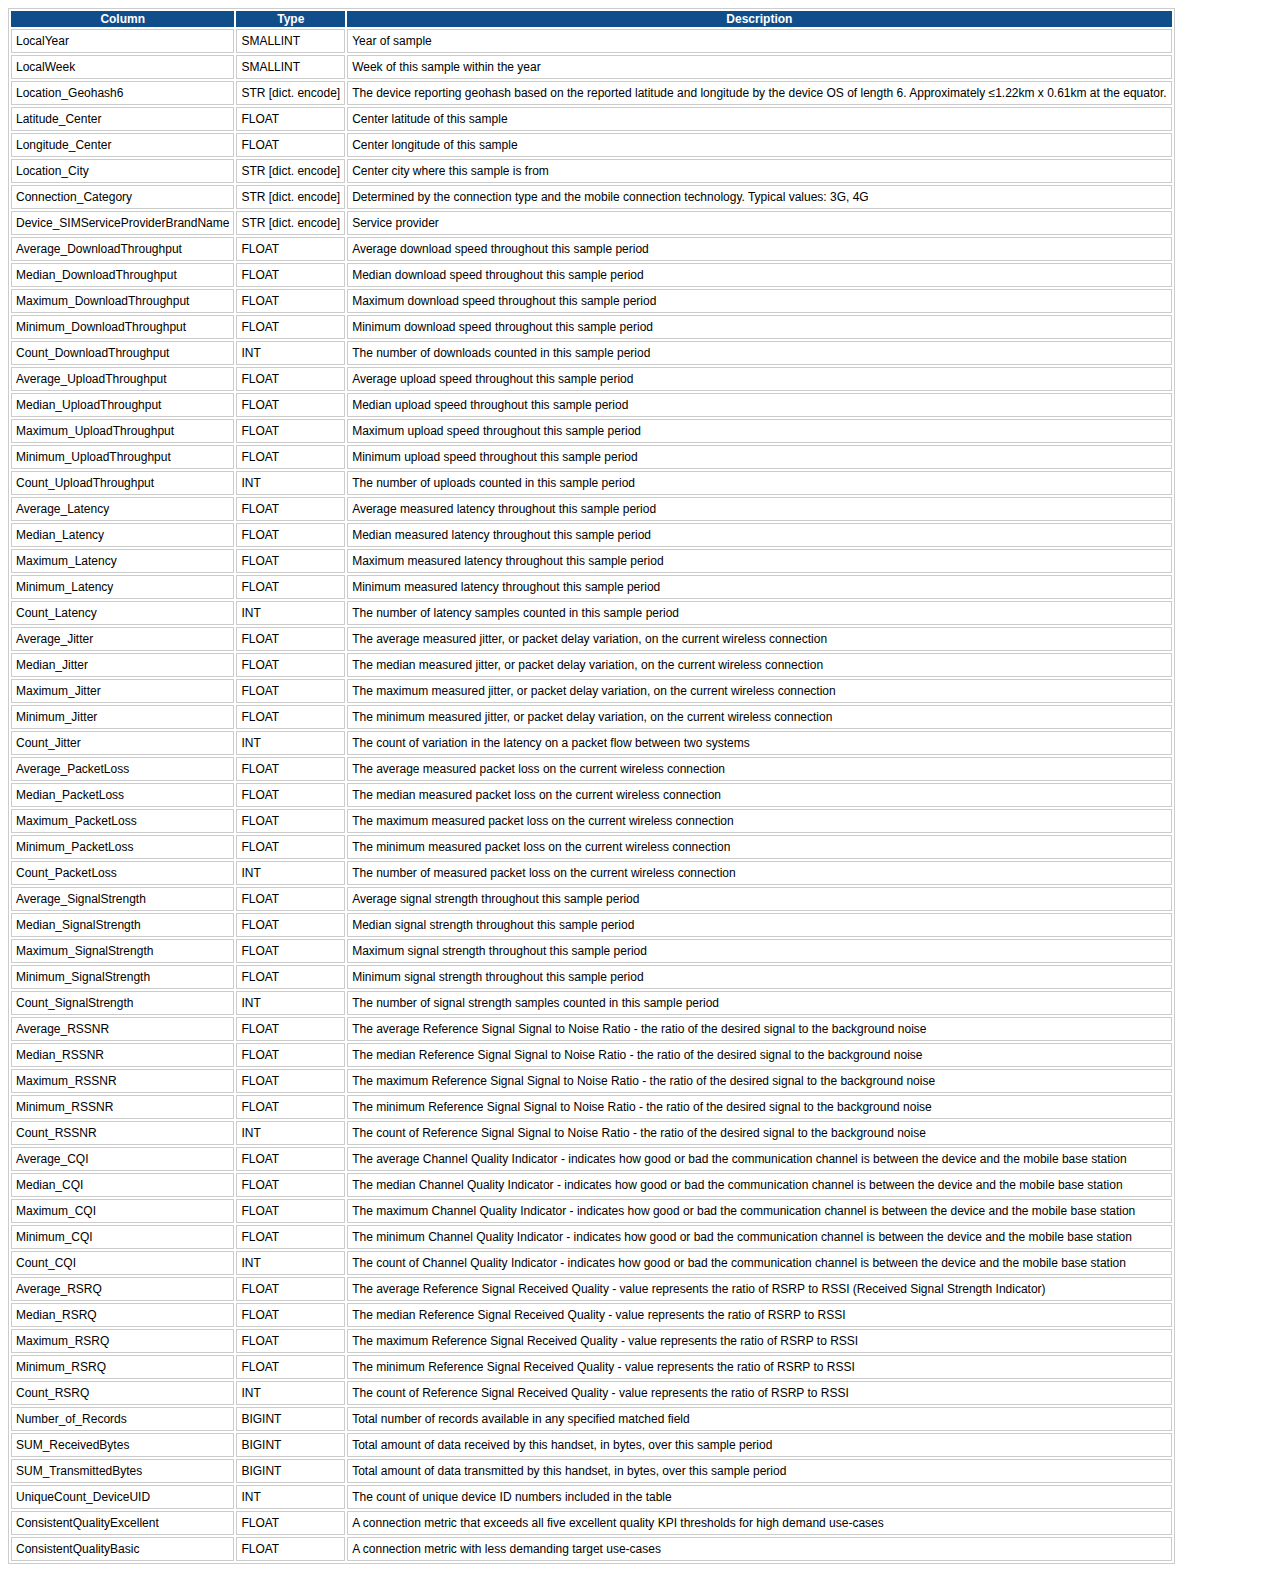
<file: data.html>
<html>
  <head>
    <style type="text/css">
      table.tableizer-table {
        font-size: 12px;
        border: 1px solid #ccc;
        font-family: Arial, Helvetica, sans-serif;
      }
      .tableizer-table td {
        padding: 4px;
        margin: 3px;
        border: 1px solid #ccc;
      }
      .tableizer-table th {
        background-color: #104e8b;
        color: #fff;
        font-weight: bold;
      }
    </style>
  </head>
  <body>
    <table class="tableizer-table">
      <thead>
        <tr class="tableizer-firstrow">
          <th>Column</th>
          <th>Type</th>
          <th>Description</th>
        </tr>
      </thead>
      <tbody>
        <tr>
          <td>LocalYear</td>
          <td>SMALLINT</td>
          <td>Year of sample</td>
        </tr>
        <tr>
          <td>LocalWeek</td>
          <td>SMALLINT</td>
          <td>Week of this sample within the year</td>
        </tr>
        <tr>
          <td>Location_Geohash6</td>
          <td>STR [dict. encode]</td>
          <td>
            The device reporting geohash based on the reported latitude and
            longitude by the device OS of length 6. Approximately ≤1.22km x
            0.61km at the equator.
          </td>
        </tr>
        <tr>
          <td>Latitude_Center</td>
          <td>FLOAT</td>
          <td>Center latitude of this sample</td>
        </tr>
        <tr>
          <td>Longitude_Center</td>
          <td>FLOAT</td>
          <td>Center longitude of this sample</td>
        </tr>
        <tr>
          <td>Location_City</td>
          <td>STR [dict. encode]</td>
          <td>Center city where this sample is from</td>
        </tr>
        <tr>
          <td>Connection_Category</td>
          <td>STR [dict. encode]</td>
          <td>
            Determined by the connection type and the mobile connection
            technology. Typical values: 3G, 4G
          </td>
        </tr>
        <tr>
          <td>Device_SIMServiceProviderBrandName</td>
          <td>STR [dict. encode]</td>
          <td>Service provider</td>
        </tr>
        <tr>
          <td>Average_DownloadThroughput</td>
          <td>FLOAT</td>
          <td>Average download speed throughout this sample period</td>
        </tr>
        <tr>
          <td>Median_DownloadThroughput</td>
          <td>FLOAT</td>
          <td>Median download speed throughout this sample period</td>
        </tr>
        <tr>
          <td>Maximum_DownloadThroughput</td>
          <td>FLOAT</td>
          <td>Maximum download speed throughout this sample period</td>
        </tr>
        <tr>
          <td>Minimum_DownloadThroughput</td>
          <td>FLOAT</td>
          <td>Minimum download speed throughout this sample period</td>
        </tr>
        <tr>
          <td>Count_DownloadThroughput</td>
          <td>INT</td>
          <td>The number of downloads counted in this sample period</td>
        </tr>
        <tr>
          <td>Average_UploadThroughput</td>
          <td>FLOAT</td>
          <td>Average upload speed throughout this sample period</td>
        </tr>
        <tr>
          <td>Median_UploadThroughput</td>
          <td>FLOAT</td>
          <td>Median upload speed throughout this sample period</td>
        </tr>
        <tr>
          <td>Maximum_UploadThroughput</td>
          <td>FLOAT</td>
          <td>Maximum upload speed throughout this sample period</td>
        </tr>
        <tr>
          <td>Minimum_UploadThroughput</td>
          <td>FLOAT</td>
          <td>Minimum upload speed throughout this sample period</td>
        </tr>
        <tr>
          <td>Count_UploadThroughput</td>
          <td>INT</td>
          <td>The number of uploads counted in this sample period</td>
        </tr>
        <tr>
          <td>Average_Latency</td>
          <td>FLOAT</td>
          <td>Average measured latency throughout this sample period</td>
        </tr>
        <tr>
          <td>Median_Latency</td>
          <td>FLOAT</td>
          <td>Median measured latency throughout this sample period</td>
        </tr>
        <tr>
          <td>Maximum_Latency</td>
          <td>FLOAT</td>
          <td>Maximum measured latency throughout this sample period</td>
        </tr>
        <tr>
          <td>Minimum_Latency</td>
          <td>FLOAT</td>
          <td>Minimum measured latency throughout this sample period</td>
        </tr>
        <tr>
          <td>Count_Latency</td>
          <td>INT</td>
          <td>The number of latency samples counted in this sample period</td>
        </tr>
        <tr>
          <td>Average_Jitter</td>
          <td>FLOAT</td>
          <td>
            The average measured jitter, or packet delay variation, on the
            current wireless connection
          </td>
        </tr>
        <tr>
          <td>Median_Jitter</td>
          <td>FLOAT</td>
          <td>
            The median measured jitter, or packet delay variation, on the
            current wireless connection
          </td>
        </tr>
        <tr>
          <td>Maximum_Jitter</td>
          <td>FLOAT</td>
          <td>
            The maximum measured jitter, or packet delay variation, on the
            current wireless connection
          </td>
        </tr>
        <tr>
          <td>Minimum_Jitter</td>
          <td>FLOAT</td>
          <td>
            The minimum measured jitter, or packet delay variation, on the
            current wireless connection
          </td>
        </tr>
        <tr>
          <td>Count_Jitter</td>
          <td>INT</td>
          <td>
            The count of variation in the latency on a packet flow between two
            systems
          </td>
        </tr>
        <tr>
          <td>Average_PacketLoss</td>
          <td>FLOAT</td>
          <td>
            The average measured packet loss on the current wireless connection
          </td>
        </tr>
        <tr>
          <td>Median_PacketLoss</td>
          <td>FLOAT</td>
          <td>
            The median measured packet loss on the current wireless connection
          </td>
        </tr>
        <tr>
          <td>Maximum_PacketLoss</td>
          <td>FLOAT</td>
          <td>
            The maximum measured packet loss on the current wireless connection
          </td>
        </tr>
        <tr>
          <td>Minimum_PacketLoss</td>
          <td>FLOAT</td>
          <td>
            The minimum measured packet loss on the current wireless connection
          </td>
        </tr>
        <tr>
          <td>Count_PacketLoss</td>
          <td>INT</td>
          <td>
            The number of measured packet loss on the current wireless
            connection
          </td>
        </tr>
        <tr>
          <td>Average_SignalStrength</td>
          <td>FLOAT</td>
          <td>Average signal strength throughout this sample period</td>
        </tr>
        <tr>
          <td>Median_SignalStrength</td>
          <td>FLOAT</td>
          <td>Median signal strength throughout this sample period</td>
        </tr>
        <tr>
          <td>Maximum_SignalStrength</td>
          <td>FLOAT</td>
          <td>Maximum signal strength throughout this sample period</td>
        </tr>
        <tr>
          <td>Minimum_SignalStrength</td>
          <td>FLOAT</td>
          <td>Minimum signal strength throughout this sample period</td>
        </tr>
        <tr>
          <td>Count_SignalStrength</td>
          <td>INT</td>
          <td>
            The number of signal strength samples counted in this sample period
          </td>
        </tr>
        <tr>
          <td>Average_RSSNR</td>
          <td>FLOAT</td>
          <td>
            The average Reference Signal Signal to Noise Ratio - the ratio of
            the desired signal to the background noise
          </td>
        </tr>
        <tr>
          <td>Median_RSSNR</td>
          <td>FLOAT</td>
          <td>
            The median Reference Signal Signal to Noise Ratio - the ratio of the
            desired signal to the background noise
          </td>
        </tr>
        <tr>
          <td>Maximum_RSSNR</td>
          <td>FLOAT</td>
          <td>
            The maximum Reference Signal Signal to Noise Ratio - the ratio of
            the desired signal to the background noise
          </td>
        </tr>
        <tr>
          <td>Minimum_RSSNR</td>
          <td>FLOAT</td>
          <td>
            The minimum Reference Signal Signal to Noise Ratio - the ratio of
            the desired signal to the background noise
          </td>
        </tr>
        <tr>
          <td>Count_RSSNR</td>
          <td>INT</td>
          <td>
            The count of Reference Signal Signal to Noise Ratio - the ratio of
            the desired signal to the background noise
          </td>
        </tr>
        <tr>
          <td>Average_CQI</td>
          <td>FLOAT</td>
          <td>
            The average Channel Quality Indicator - indicates how good or bad
            the communication channel is between the device and the mobile base
            station
          </td>
        </tr>
        <tr>
          <td>Median_CQI</td>
          <td>FLOAT</td>
          <td>
            The median Channel Quality Indicator - indicates how good or bad the
            communication channel is between the device and the mobile base
            station
          </td>
        </tr>
        <tr>
          <td>Maximum_CQI</td>
          <td>FLOAT</td>
          <td>
            The maximum Channel Quality Indicator - indicates how good or bad
            the communication channel is between the device and the mobile base
            station
          </td>
        </tr>
        <tr>
          <td>Minimum_CQI</td>
          <td>FLOAT</td>
          <td>
            The minimum Channel Quality Indicator - indicates how good or bad
            the communication channel is between the device and the mobile base
            station
          </td>
        </tr>
        <tr>
          <td>Count_CQI</td>
          <td>INT</td>
          <td>
            The count of Channel Quality Indicator - indicates how good or bad
            the communication channel is between the device and the mobile base
            station
          </td>
        </tr>
        <tr>
          <td>Average_RSRQ</td>
          <td>FLOAT</td>
          <td>
            The average Reference Signal Received Quality - value represents the
            ratio of RSRP to RSSI (Received Signal Strength Indicator)
          </td>
        </tr>
        <tr>
          <td>Median_RSRQ</td>
          <td>FLOAT</td>
          <td>
            The median Reference Signal Received Quality - value represents the
            ratio of RSRP to RSSI
          </td>
        </tr>
        <tr>
          <td>Maximum_RSRQ</td>
          <td>FLOAT</td>
          <td>
            The maximum Reference Signal Received Quality - value represents the
            ratio of RSRP to RSSI
          </td>
        </tr>
        <tr>
          <td>Minimum_RSRQ</td>
          <td>FLOAT</td>
          <td>
            The minimum Reference Signal Received Quality - value represents the
            ratio of RSRP to RSSI
          </td>
        </tr>
        <tr>
          <td>Count_RSRQ</td>
          <td>INT</td>
          <td>
            The count of Reference Signal Received Quality - value represents
            the ratio of RSRP to RSSI
          </td>
        </tr>
        <tr>
          <td>Number_of_Records</td>
          <td>BIGINT</td>
          <td>
            Total number of records available in any specified matched field
          </td>
        </tr>
        <tr>
          <td>SUM_ReceivedBytes</td>
          <td>BIGINT</td>
          <td>
            Total amount of data received by this handset, in bytes, over this
            sample period
          </td>
        </tr>
        <tr>
          <td>SUM_TransmittedBytes</td>
          <td>BIGINT</td>
          <td>
            Total amount of data transmitted by this handset, in bytes, over
            this sample period
          </td>
        </tr>
        <tr>
          <td>UniqueCount_DeviceUID</td>
          <td>INT</td>
          <td>The count of unique device ID numbers included in the table</td>
        </tr>
        <tr>
          <td>ConsistentQualityExcellent</td>
          <td>FLOAT</td>
          <td>
            A connection metric that exceeds all five excellent quality KPI
            thresholds for high demand use-cases
          </td>
        </tr>
        <tr>
          <td>ConsistentQualityBasic</td>
          <td>FLOAT</td>
          <td>A connection metric with less demanding target use-cases</td>
        </tr>
      </tbody>
    </table>
  </body>
</html>
</file>
